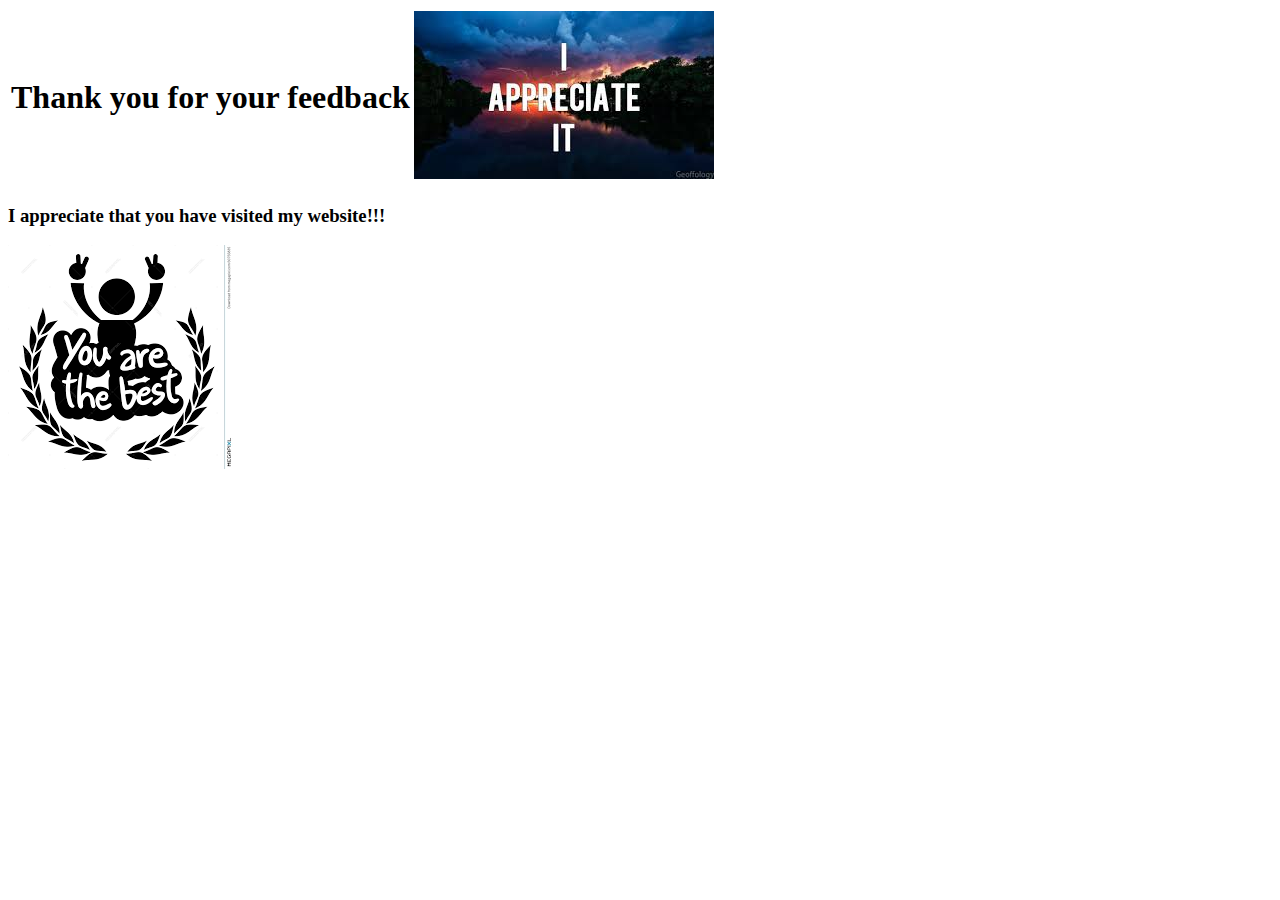
<file: thanks.html>
<!DOCTYPE html>
<html lang="en" dir="ltr">
  <head>
    <meta charset="utf-8">
    <title>Thank you</title>
  </head>
  <body>
    <table>
      <tr>
        <td><h1>Thank you for your feedback</h1></td>
        <td><img src="[data-uri]" alt="I appreciate"></td>
      </tr>
    </table>
    <h3>I appreciate that you have visited my website!!!</h3>
    <img src="[data-uri]" alt="You are the best">
  </body>
</html>
</file>
